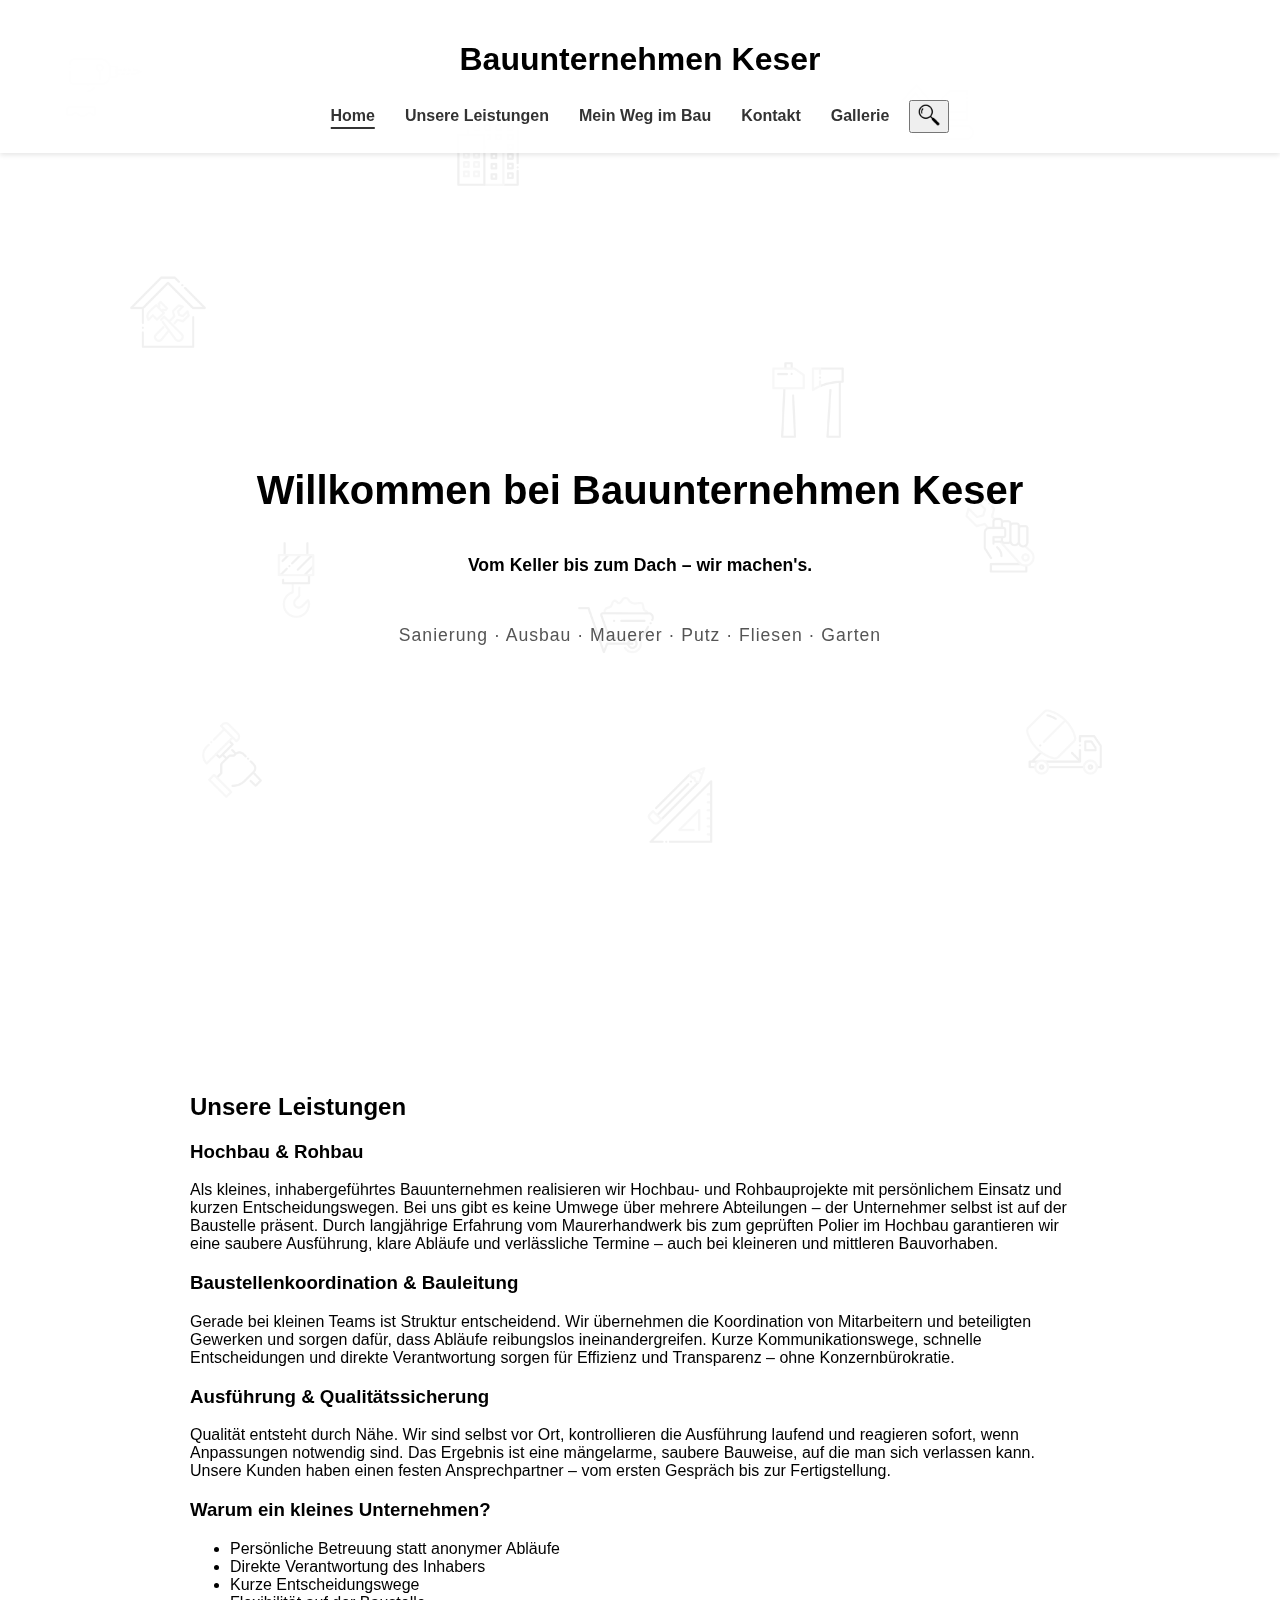
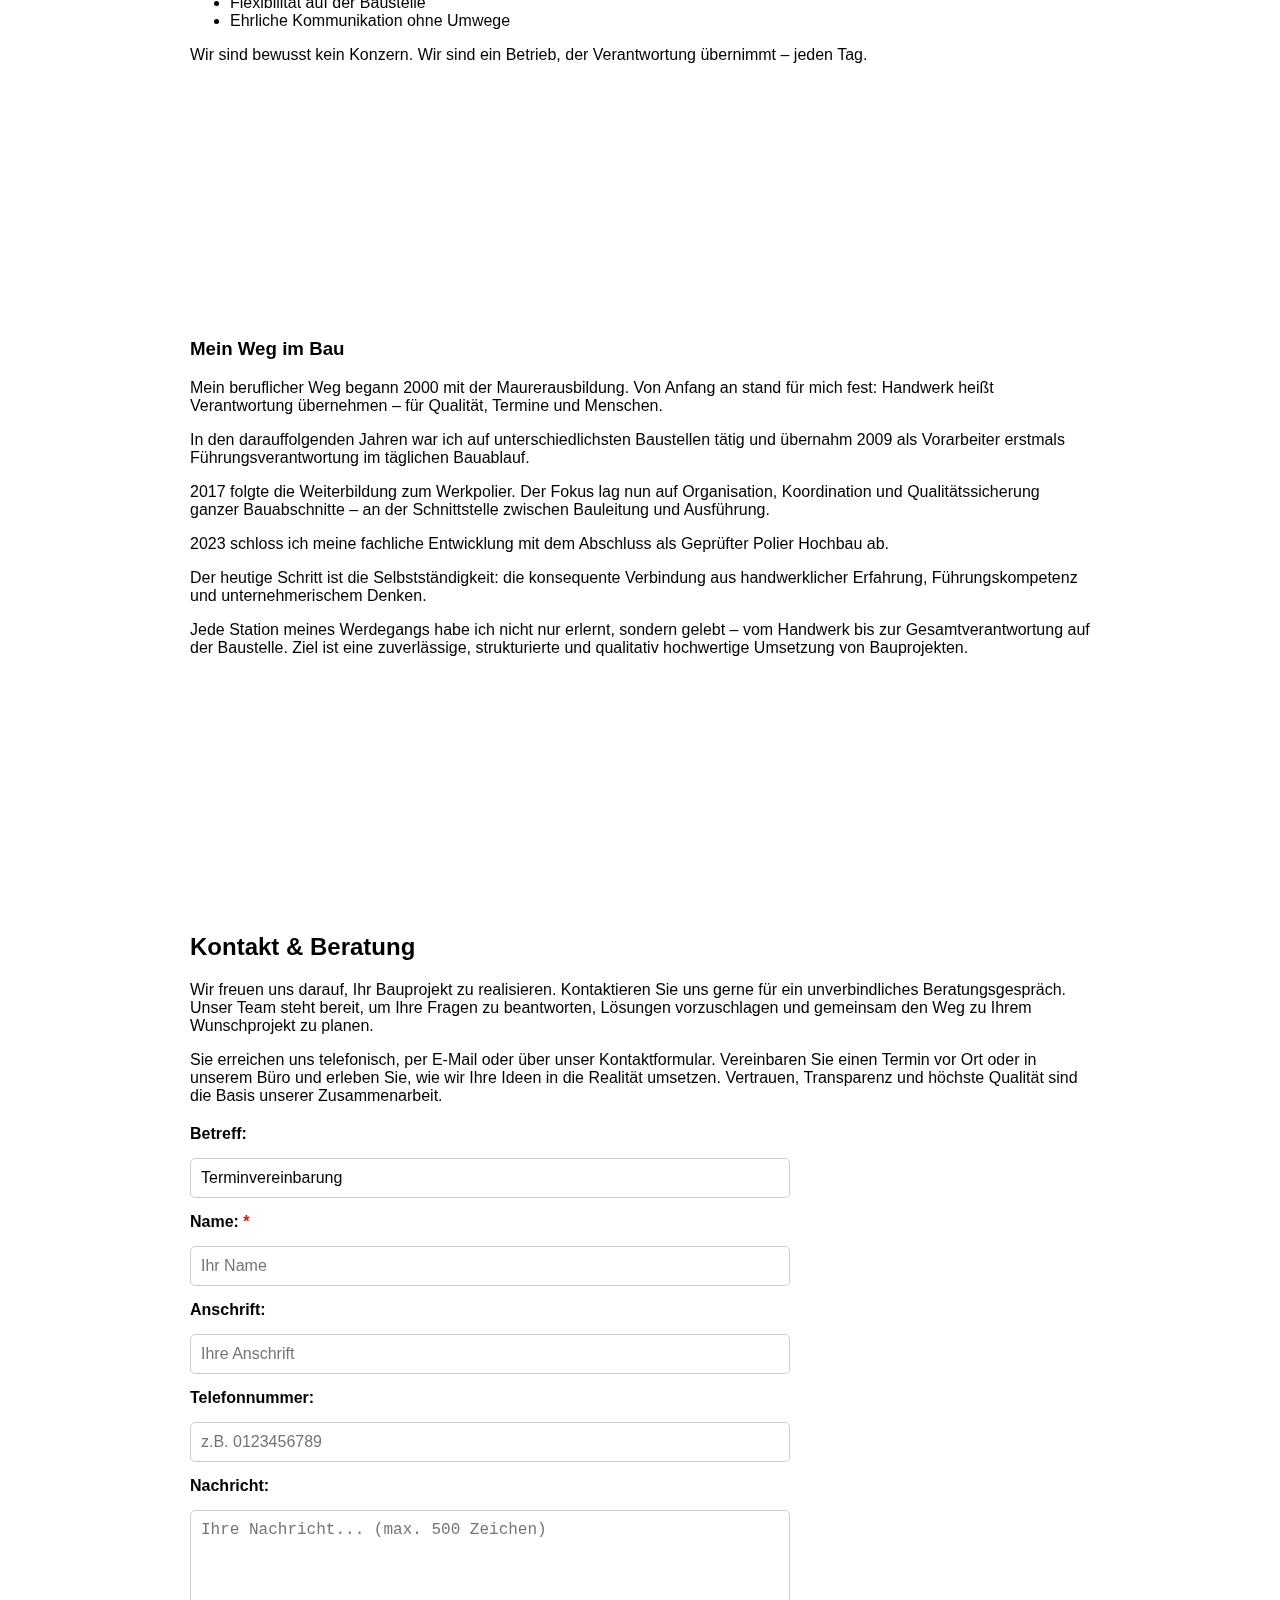
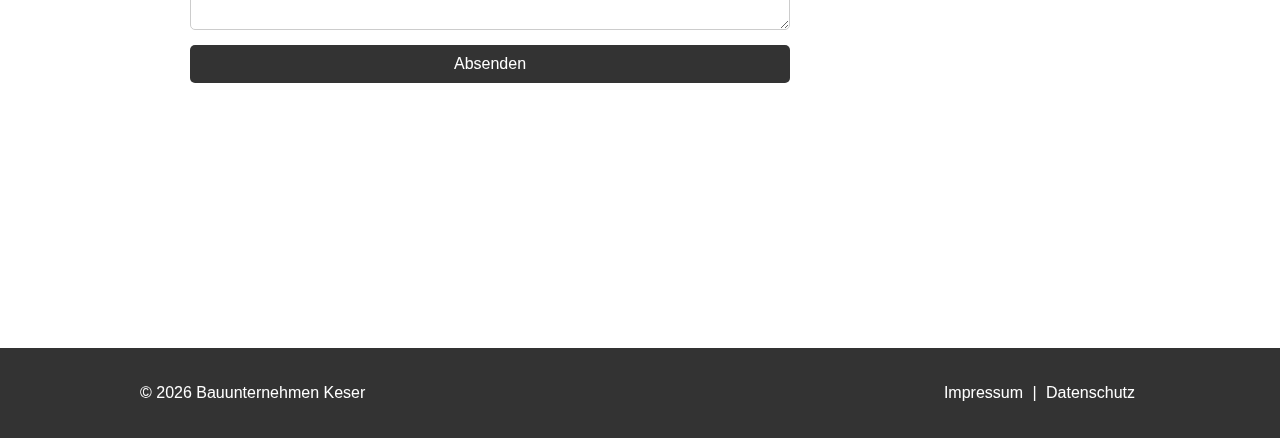
<file: index.html>
<!DOCTYPE html>
<html lang="de">

<head>
    <meta charset="UTF-8">
    <meta name="viewport" content="width=device-width, initial-scale=1.0">
    <title>Bauunternehmen Keser</title>
    <link rel="stylesheet" href="style.css">
</head>

<body>

    <!-- Hintergrund Icons -->
    <div class="background-icons">
        <img src="../icons/icon1.png" class="icon i1" alt="">
        <img src="../icons/icon2.png" class="icon i2" alt="">
        <img src="../icons/icon3.png" class="icon i3" alt="">
        <img src="../icons/icon4.png" class="icon i4" alt="">
        <img src="../icons/icon5.png" class="icon i5" alt="">
        <img src="../icons/icon6.png" class="icon i6" alt="">
        <img src="../icons/icon7.png" class="icon i7" alt="">
        <img src="../icons/icon8.png" class="icon i8" alt="">
        <img src="../icons/icon9.png" class="icon i9" alt="">
        <img src="../icons/icon10.png" class="icon i10" alt="">
        <img src="../icons/icon11.png" class="icon i11" alt="">
    </div>

    <!-- HEADER / LOGO & NAV -->
    <header>

        <!-- Logo -->
        <div class="logo-zone">
            <h1>Bauunternehmen Keser</h1>
        </div>

        <!-- Navigation -->
        <nav class="main-nav">
            <ul>
                <li><a href="#home" class="active">Home</a></li>
                <li><a href="#leistungen">Unsere Leistungen</a></li>
                <li><a href="#ueber-uns">Mein Weg im Bau</a></li>
                <li><a href="#kontakt">Kontakt</a></li>
                <li><a href="gallerie.html">Gallerie</a></li>
            </ul>

            <!-- Such Icon -->
            
            <div class="search-wrapper">
                <input type="text" id="site-search" placeholder="Suchen..." autocomplete="off" />
                <button id="search-btn">
                    <img src="../icons/icon_suche.png" alt="Suche">
                </button>
                <ul id="search-suggestions"></ul>
            </div>
           
            <!-- Hamburger Mobile -->
            <div class="hamburger" id="hamburger">
                <div></div>
                <div></div>
                <div></div>
            </div>
        </nav>

    </header>

    <!-- HOME SECTION -->

    <section id="home" class="content-section">
    <h2>Willkommen bei Bauunternehmen Keser</h2>
    <p class="home-slogan">Vom Keller bis zum Dach – wir machen's.</p>
    <p class="home-services">Sanierung · Ausbau · Mauerer · Putz · Fliesen · Garten</p>
</section>



    <section id="leistungen" class="content-section">
        <h2>Unsere Leistungen</h2>

        <h3>Hochbau & Rohbau</h3>
        <p>
            Als kleines, inhabergeführtes Bauunternehmen realisieren wir Hochbau- und Rohbauprojekte mit persönlichem
            Einsatz und kurzen Entscheidungswegen.
            Bei uns gibt es keine Umwege über mehrere Abteilungen – der Unternehmer selbst ist auf der Baustelle
            präsent.
            Durch langjährige Erfahrung vom Maurerhandwerk bis zum geprüften Polier im Hochbau garantieren wir eine
            saubere Ausführung, klare Abläufe und verlässliche Termine – auch bei kleineren und mittleren Bauvorhaben.
        </p>

        <h3>Baustellenkoordination & Bauleitung</h3>
        <p>
            Gerade bei kleinen Teams ist Struktur entscheidend. Wir übernehmen die Koordination von Mitarbeitern und
            beteiligten Gewerken und sorgen dafür, dass Abläufe reibungslos ineinandergreifen.
            Kurze Kommunikationswege, schnelle Entscheidungen und direkte Verantwortung sorgen für Effizienz und
            Transparenz – ohne Konzernbürokratie.
        </p>

        <h3>Ausführung & Qualitätssicherung</h3>
        <p>
            Qualität entsteht durch Nähe. Wir sind selbst vor Ort, kontrollieren die Ausführung laufend und reagieren
            sofort, wenn Anpassungen notwendig sind.
            Das Ergebnis ist eine mängelarme, saubere Bauweise, auf die man sich verlassen kann. Unsere Kunden haben
            einen festen Ansprechpartner – vom ersten Gespräch bis zur Fertigstellung.
        </p>

        <h3>Warum ein kleines Unternehmen?</h3>
        <ul>
            <li>Persönliche Betreuung statt anonymer Abläufe</li>
            <li>Direkte Verantwortung des Inhabers</li>
            <li>Kurze Entscheidungswege</li>
            <li>Flexibilität auf der Baustelle</li>
            <li>Ehrliche Kommunikation ohne Umwege</li>
        </ul>
        <p>Wir sind bewusst kein Konzern. Wir sind ein Betrieb, der Verantwortung übernimmt – jeden Tag.</p>
    </section>


    <!-- ÜBER UNS -->
    <section id="ueber-uns" class="content-section">

        <h3>Mein Weg im Bau</h3>

        <p>Mein beruflicher Weg begann 2000 mit der Maurerausbildung. Von Anfang an stand für mich fest: Handwerk heißt
            Verantwortung übernehmen – für Qualität, Termine und Menschen.</p>

        <p>In den darauffolgenden Jahren war ich auf unterschiedlichsten Baustellen tätig und übernahm 2009 als
            Vorarbeiter erstmals Führungsverantwortung im täglichen Bauablauf.</p>

        <p>2017 folgte die Weiterbildung zum Werkpolier. Der Fokus lag nun auf Organisation, Koordination und
            Qualitätssicherung ganzer Bauabschnitte – an der Schnittstelle zwischen Bauleitung und Ausführung.</p>

        <p>2023 schloss ich meine fachliche Entwicklung mit dem Abschluss als Geprüfter Polier Hochbau ab.</p>

        <p>Der heutige Schritt ist die Selbstständigkeit: die konsequente Verbindung aus handwerklicher Erfahrung,
            Führungskompetenz und unternehmerischem Denken.</p>

        <p>Jede Station meines Werdegangs habe ich nicht nur erlernt, sondern gelebt – vom Handwerk bis zur
            Gesamtverantwortung auf der Baustelle. Ziel ist eine zuverlässige, strukturierte und qualitativ hochwertige
            Umsetzung von Bauprojekten.</p>
    </section>

    <!-- KONTAKT -->
    <section id="kontakt" class="content-section">
        <h2>Kontakt & Beratung</h2>
        <p>
            Wir freuen uns darauf, Ihr Bauprojekt zu realisieren. Kontaktieren Sie uns gerne für ein unverbindliches
            Beratungsgespräch. Unser Team steht bereit, um Ihre Fragen zu beantworten, Lösungen vorzuschlagen und
            gemeinsam den Weg zu Ihrem Wunschprojekt zu planen.
        </p>
        <p>
            Sie erreichen uns telefonisch, per E-Mail oder über unser Kontaktformular. Vereinbaren Sie einen Termin vor
            Ort oder in unserem Büro und erleben Sie, wie wir Ihre Ideen in die Realität umsetzen. Vertrauen,
            Transparenz und höchste Qualität sind die Basis unserer Zusammenarbeit.
        </p>

        <!-- Kontaktformular -->
        <form id="contact-form" novalidate>
            <label for="subject">Betreff:</label>
            <input type="text" id="subject" name="subject" placeholder="Betreff" value="Terminvereinbarung">

            <label for="name">Name: <span class="required">*</span></label>
            <input type="text" id="name" name="name" placeholder="Ihr Name" required pattern=".{2,}">

            <label for="address">Anschrift:</label>
            <input type="text" id="address" name="address" placeholder="Ihre Anschrift">

            <label for="phone">Telefonnummer:</label>
            <input type="tel" id="phone" name="phone" placeholder="z.B. 0123456789" pattern="^[0-9\s\+\-]{6,15}$">

            <label for="message">Nachricht:</label>
            <textarea id="message" name="message" maxlength="500"
                placeholder="Ihre Nachricht... (max. 500 Zeichen)"></textarea>

            <!-- Datei-Upload optional
            <label for="file">Datei anhängen:</label>
            <input type="file" id="file" name="file"> -->

            <button type="submit">Absenden</button>
            <p id="form-feedback" class="feedback"></p>
        </form>
    </section>

    <!-- FOOTER -->
    <footer class="bottom">
        <div class="footer-container">
            <p>© 2026 Bauunternehmen Keser</p>
            <p>
                <a href="impressum.html">Impressum</a> |
                <a href="datenschutz.html">Datenschutz</a>
            </p>
        </div>
    </footer>


    <!-- JS: Navigation, Smooth Scroll, Kontaktformular -->
    <script>
        const hamburger = document.getElementById('hamburger');
        const nav = document.querySelector('.main-nav');
        const sections = document.querySelectorAll('section');
        const navLinks = document.querySelectorAll('.main-nav a');
        const headerOffset = 100;

        // Hamburger Toggle
        hamburger.addEventListener('click', () => nav.classList.toggle('active'));

        // Active-Link beim Scrollen
        function setActiveLink() {
            const scrollPos = window.scrollY + headerOffset + 10;
            let found = false;
            sections.forEach(section => {
                if (scrollPos >= section.offsetTop && scrollPos < section.offsetTop + section.offsetHeight) {
                    navLinks.forEach(l => l.classList.remove('active'));
                    const currentLink = Array.from(navLinks).find(l => l.getAttribute('href') === '#' + section.id);
                    if (currentLink) currentLink.classList.add('active');
                    found = true;
                }
            });
            if (!found) {
                navLinks.forEach(l => l.classList.remove('active'));
                const homeLink = document.querySelector('.main-nav a[href="#home"]');
                if (homeLink) homeLink.classList.add('active');
            }
        }
        window.addEventListener('scroll', setActiveLink);
        setActiveLink();

        // Smooth Scroll für interne Links
        navLinks.forEach(link => {
            if (link.getAttribute('href').startsWith('#')) {
                link.addEventListener('click', function (e) {
                    e.preventDefault();
                    const targetId = this.getAttribute('href').substring(1);
                    const targetSection = document.getElementById(targetId);
                    if (targetSection) {
                        const offsetPos = targetSection.offsetTop - headerOffset;
                        window.scrollTo({ top: offsetPos, behavior: 'smooth' });
                    }
                });
            }
        });

        // Suchfeld
        const searchWrapper = document.querySelector('.search-wrapper');
        const searchInput = document.getElementById('site-search');
        const searchBtn = document.getElementById('search-btn');
        const suggestions = document.getElementById('search-suggestions');

        searchBtn.addEventListener('click', () => {
            searchWrapper.classList.toggle('active');
            if (searchWrapper.classList.contains('active')) searchInput.focus();
            else searchInput.value = '';
        });

        searchInput.addEventListener('input', () => {
            const query = searchInput.value.toLowerCase();
            suggestions.innerHTML = '';
            if (!query) return;
            sections.forEach(section => {
                if (section.innerText.toLowerCase().includes(query)) {
                    const li = document.createElement('li');
                    li.textContent = section.querySelector('h2').innerText;
                    li.addEventListener('click', () => {
                        const offsetPos = section.offsetTop - headerOffset;
                        window.scrollTo({ top: offsetPos, behavior: 'smooth' });
                        searchWrapper.classList.remove('active');
                        searchInput.value = '';
                        suggestions.style.display = 'none';
                    });
                    suggestions.appendChild(li);
                }
            });
            suggestions.style.display = suggestions.children.length ? 'block' : 'none';
        });

        // Kontaktformular
        const form = document.getElementById('contact-form');
        const feedback = document.getElementById('form-feedback');

        form.addEventListener('submit', e => {
            e.preventDefault();
            feedback.textContent = '';
            feedback.style.color = 'red';

            const subjectInput = form.subject.value.trim();
            const name = form.name.value.trim();
            const address = form.address.value.trim();
            const phone = form.phone.value.trim();
            const message = form.message.value.trim();

            if (!name || name.length < 2) {
                feedback.style.color = 'green';
                feedback.textContent = "Bitte Ihren Namen eingeben (mindestens 2 Zeichen).";
                return;
            }

            const phonePattern = /^[0-9\s\+\-]{6,15}$/;
            if (phone && !phonePattern.test(phone)) {
                feedback.textContent = "Bitte eine gültige Telefonnummer eingeben.";
                return;
            }

            if (message.length > 500) {
                feedback.textContent = "Die Nachricht darf maximal 500 Zeichen enthalten.";
                return;
            }

            const subject = `${subjectInput || 'Terminvereinbarung'} – ${name}`;
            let mailBody = `Sehr geehrter Herr Serdar Keser,\n\n`;
            if (message) mailBody += message + '\n\n';
            if (address) mailBody += `Anschrift: ${address}\n`;
            if (phone) mailBody += `Telefon: ${phone}\n`;
            mailBody += `Mit freundlichen Grüßen,\n${name}`;

            const mailtoLink = `mailto:Bauunternehmen.Keser@gmail.com?subject=${encodeURIComponent(subject)}&body=${encodeURIComponent(mailBody)}`;
            window.location.href = mailtoLink;

            feedback.style.color = 'green';
            feedback.textContent = "E-Mail wird vorbereitet...";
        });
    </script>

</body>

</html>
</file>
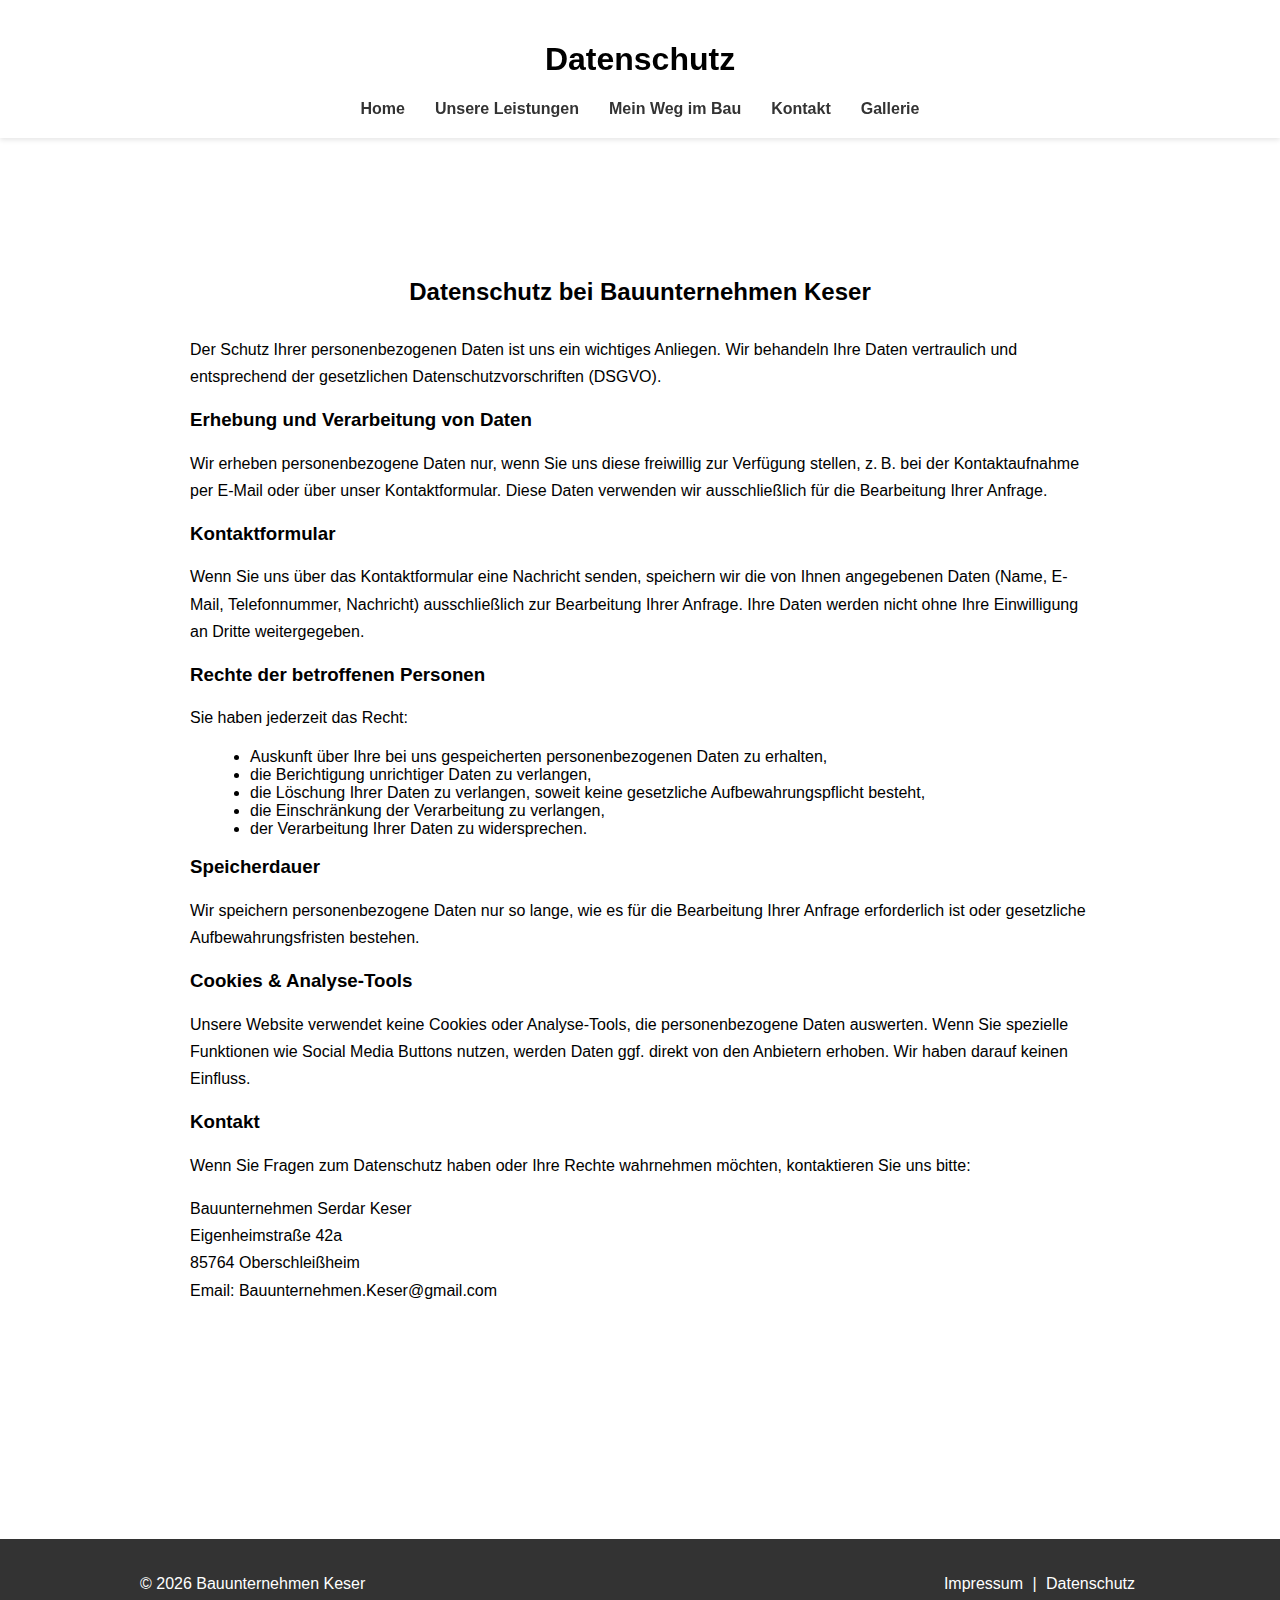
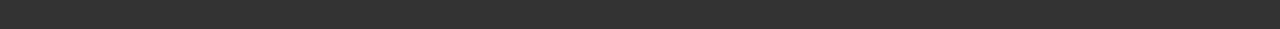
<file: datenschutz.html>
<!DOCTYPE html>
<html lang="de">

<head>
    <meta charset="UTF-8">
    <meta name="viewport" content="width=device-width, initial-scale=1.0">
    <title>Datenschutz – Bauunternehmen Keser</title>
    <link rel="stylesheet" href="style.css">
    <style>
        /* Spezifisches für Datenschutz-Seite */
        .content-section {
            max-width: 900px;
            margin: auto;
            padding: 120px 20px;
        }

        .content-section h2 {
            text-align: center;
            margin-bottom: 30px;
        }

        .content-section p {
            margin-bottom: 15px;
            line-height: 1.7;
        }

        .content-section ul {
            margin-left: 20px;
            list-style-type: disc;
        }

        /* E-Mail Link Stil */
        .email-link {
            color: #000;
            /* schwarz */
            text-decoration: none;
            /* keine Unterlinie */
            transition: color 0.3s;
        }

        .email-link:hover {
            color: #aaa;
            /* hellgrau beim Hover */
        }
    </style>
</head>

<body>

    <header>
        <div class="logo-zone">
            <h1>Datenschutz</h1>
        </div>
        <nav class="main-nav">
            <ul>
                <li><a href="index.html#home">Home</a></li>
                <li><a href="index.html#leistungen">Unsere Leistungen</a></li>
                <li><a href="index.html#ueber-uns">Mein Weg im Bau</a></li>
                <li><a href="index.html#kontakt">Kontakt</a></li>
                <li><a href="gallerie.html">Gallerie</a></li>
            </ul>
        </nav>
    </header>

    <section class="content-section">
        <h2>Datenschutz bei Bauunternehmen Keser</h2>

        <p>Der Schutz Ihrer personenbezogenen Daten ist uns ein wichtiges Anliegen. Wir behandeln Ihre Daten vertraulich
            und entsprechend der gesetzlichen Datenschutzvorschriften (DSGVO).</p>

        <h3>Erhebung und Verarbeitung von Daten</h3>
        <p>Wir erheben personenbezogene Daten nur, wenn Sie uns diese freiwillig zur Verfügung stellen, z. B. bei der
            Kontaktaufnahme per E-Mail oder über unser Kontaktformular. Diese Daten verwenden wir ausschließlich für die
            Bearbeitung Ihrer Anfrage.</p>

        <h3>Kontaktformular</h3>
        <p>Wenn Sie uns über das Kontaktformular eine Nachricht senden, speichern wir die von Ihnen angegebenen Daten
            (Name, E-Mail, Telefonnummer, Nachricht) ausschließlich zur Bearbeitung Ihrer Anfrage. Ihre Daten werden
            nicht
            ohne Ihre Einwilligung an Dritte weitergegeben.</p>

        <h3>Rechte der betroffenen Personen</h3>
        <p>Sie haben jederzeit das Recht:</p>
        <ul>
            <li>Auskunft über Ihre bei uns gespeicherten personenbezogenen Daten zu erhalten,</li>
            <li>die Berichtigung unrichtiger Daten zu verlangen,</li>
            <li>die Löschung Ihrer Daten zu verlangen, soweit keine gesetzliche Aufbewahrungspflicht besteht,</li>
            <li>die Einschränkung der Verarbeitung zu verlangen,</li>
            <li>der Verarbeitung Ihrer Daten zu widersprechen.</li>
        </ul>

        <h3>Speicherdauer</h3>
        <p>Wir speichern personenbezogene Daten nur so lange, wie es für die Bearbeitung Ihrer Anfrage erforderlich ist
            oder
            gesetzliche Aufbewahrungsfristen bestehen.</p>

        <h3>Cookies & Analyse-Tools</h3>
        <p>Unsere Website verwendet keine Cookies oder Analyse-Tools, die personenbezogene Daten auswerten. Wenn Sie
            spezielle Funktionen wie Social Media Buttons nutzen, werden Daten ggf. direkt von den Anbietern erhoben.
            Wir
            haben darauf keinen Einfluss.</p>

        <h3>Kontakt</h3>
        <p>Wenn Sie Fragen zum Datenschutz haben oder Ihre Rechte wahrnehmen möchten, kontaktieren Sie uns bitte:</p>
        <p>
            Bauunternehmen Serdar Keser<br>
            Eigenheimstraße 42a<br>
            85764 Oberschleißheim<br>
            Email: <a href="mailto:Bauunternehmen.Keser@gmail.com" class="email-link">Bauunternehmen.Keser@gmail.com</a>
        </p>
    </section>

    <footer class="bottom">
        <div class="footer-container">
            <p>© 2026 Bauunternehmen Keser</p>
            <p>
                <a href="impressum.html">Impressum</a> |
                <a href="datenschutz.html">Datenschutz</a>
            </p>
        </div>
    </footer>

</body>


</html>
</file>
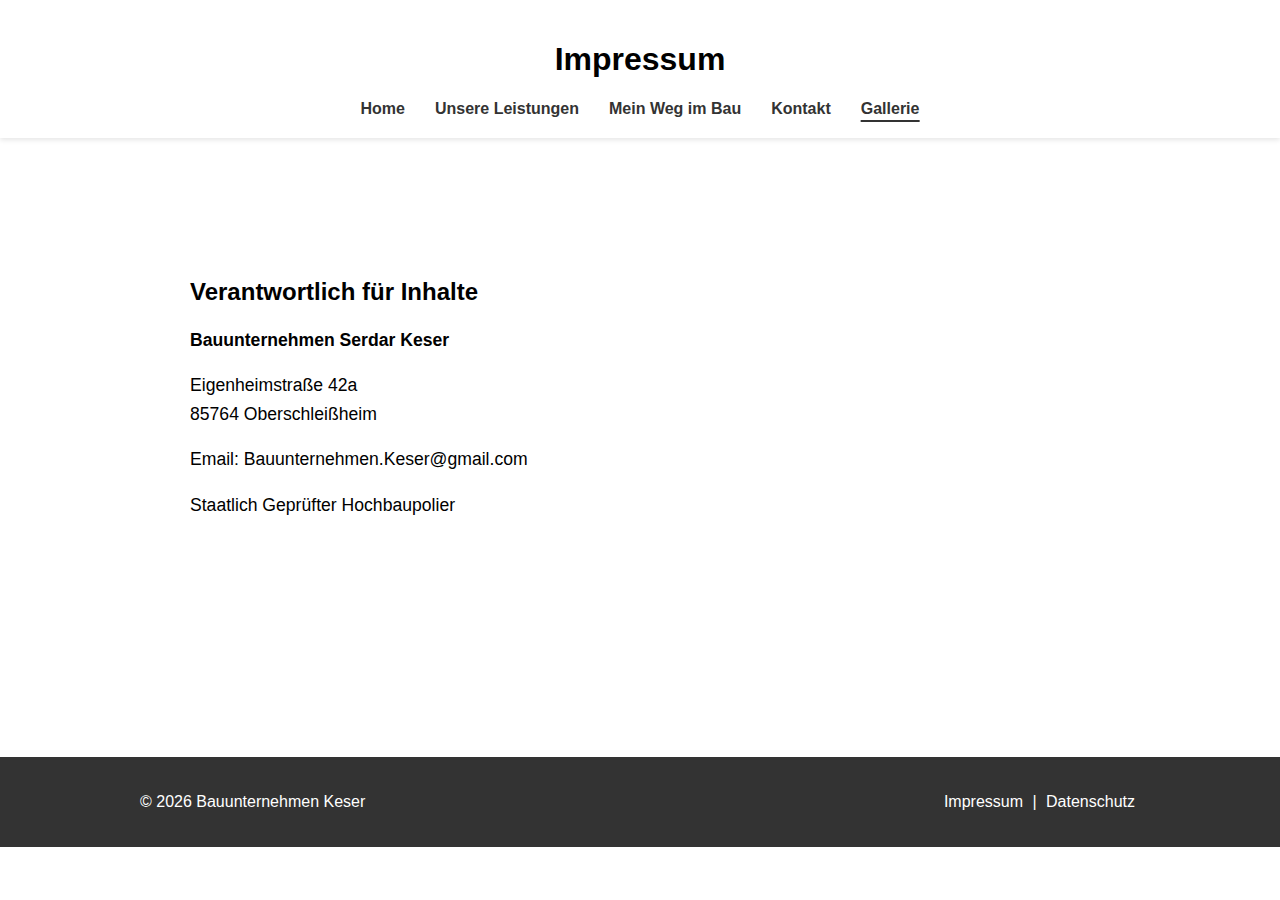
<file: impressum.html>
<!DOCTYPE html>
<html lang="de">

<head>
    <meta charset="UTF-8">
    <meta name="viewport" content="width=device-width, initial-scale=1.0">
    <title>Impressum – Bauunternehmen Keser</title>
    <link rel="stylesheet" href="style.css">
    <style>
        /* Content-Links: schwarz, Hover hellgrau, keine Unterlinie */
        .content-section a {
            color: black;
            text-decoration: none;
            transition: color 0.3s ease;
        }

        .content-section a:hover {
            color: #aaa;
        }

        /* Footer-Links: weiß, Hover hellgrau, keine Unterlinie */
        .bottom a {
            color: white;
            text-decoration: none;
            transition: color 0.3s ease;
        }

        .bottom a:hover {
            color: #aaa;
        }
    </style>
</head>

<body>

    <!-- HEADER / LOGO & NAV -->
    <header>
        <div class="logo-zone">
            <h1>Impressum</h1>
        </div>

        <nav class="main-nav">
            <ul>
                <li><a href="index.html#home">Home</a></li>
                <li><a href="index.html#leistungen">Unsere Leistungen</a></li>
                <li><a href="index.html#ueber-uns">Mein Weg im Bau</a></li>
                <li><a href="index.html#kontakt">Kontakt</a></li>
                <li><a href="gallerie.html" class="active">Gallerie</a></li>
            </ul>

            <!-- Suchfeld -->
            <!--
            <div class="search-wrapper">
                <input type="text" id="site-search" placeholder="Suchen..." autocomplete="off" />
                <button id="search-btn">
                    <img src="../icons/icon_suche.png" alt="Suche">
                </button>
                <ul id="search-suggestions"></ul>
            </div>
                -->
            <!-- Hamburger Mobile -->
            <div class="hamburger" id="hamburger">
                <div></div>
                <div></div>
                <div></div>
            </div>
        </nav>
    </header>

    <!-- IMPRESSUM CONTENT -->
    <section class="content-section">
        <h2>Verantwortlich für Inhalte</h2>
        <div class="impressum-info">
            <p><strong>Bauunternehmen Serdar Keser</strong></p>
            <p>Eigenheimstraße 42a<br>85764 Oberschleißheim</p>
            <p>Email: <a href="mailto:Bauunternehmen.Keser@gmail.com">Bauunternehmen.Keser@gmail.com</a></p>
            <p>Staatlich Geprüfter Hochbaupolier</p>
        </div>
    </section>

    <!-- FOOTER -->
    <footer class="bottom">
        <div class="footer-container">
            <p>© 2026 Bauunternehmen Keser</p>
            <p>
                <a href="impressum.html">Impressum</a> |
                <a href="datenschutz.html">Datenschutz</a>
            </p>
        </div>
    </footer>

    <!-- JS: Hamburger + Suche -->
    <script>
        const hamburger = document.getElementById('hamburger');
        const nav = document.querySelector('.main-nav');
        hamburger.addEventListener('click', () => nav.classList.toggle('active'));

        const searchWrapper = document.querySelector('.search-wrapper');
        const searchInput = document.getElementById('site-search');
        const searchBtn = document.getElementById('search-btn');
        const suggestions = document.getElementById('search-suggestions');

        searchBtn.addEventListener('click', () => {
            searchWrapper.classList.toggle('active');
            if (searchWrapper.classList.contains('active')) searchInput.focus();
            else { searchInput.value = ''; suggestions.style.display = 'none'; }
        });
    </script>

</body>

</html>
</file>
<file: style.css>
/* ===== SMOOTH SCROLL ===== */
html {
    scroll-behavior: smooth;
}

/* ===== BODY ===== */
body {
    margin: 0;
    font-family: Arial, sans-serif;
    background: white;
    overflow-x: hidden;
}

/* ===== HINTERGRUND ICONS ===== */
.background-icons {
    position: fixed;
    inset: 0;
    z-index: -1;
}

.icon {
    position: absolute;
    width: 80px;
    opacity: 0.07;
    filter: grayscale(100%);
    pointer-events: none;
    animation: float 6s ease-in-out infinite;
}

/* Float Animation */
@keyframes float {
    0% {
        transform: translateY(0px) rotate(0deg);
    }

    50% {
        transform: translateY(-15px) rotate(10deg);
    }

    100% {
        transform: translateY(0px) rotate(0deg);
    }
}

/* Icon Positionen */
.i1 {
    top: 5%;
    left: 5%;
    animation-duration: 5s;
    animation-delay: 0s;
}

.i2 {
    top: 12%;
    left: 35%;
    animation-duration: 6s;
    animation-delay: 1s;
}

.i3 {
    top: 8%;
    left: 70%;
    animation-duration: 5.5s;
    animation-delay: 2s;
}

.i4 {
    top: 30%;
    left: 10%;
    animation-duration: 6.2s;
    animation-delay: 0.5s;
}

.i5 {
    top: 40%;
    left: 60%;
    animation-duration: 5.8s;
    animation-delay: 1.5s;
}

.i6 {
    top: 60%;
    left: 20%;
    animation-duration: 6.1s;
    animation-delay: 0.7s;
}

.i7 {
    top: 65%;
    left: 45%;
    animation-duration: 5.7s;
    animation-delay: 1.2s;
}

.i8 {
    top: 55%;
    left: 75%;
    animation-duration: 6.3s;
    animation-delay: 0.9s;
}

.i9 {
    top: 80%;
    left: 15%;
    animation-duration: 5.6s;
    animation-delay: 1.4s;
}

.i10 {
    top: 85%;
    left: 50%;
    animation-duration: 6s;
    animation-delay: 0.3s;
}

.i11 {
    top: 78%;
    left: 80%;
    animation-duration: 5.9s;
    animation-delay: 1s;
}

/* ===== HEADER ===== */
header {
    padding: 20px 40px;
    background: rgba(255, 255, 255, 0.9);
    position: sticky;
    top: 0;
    z-index: 100;
    box-shadow: 0 2px 5px rgba(0, 0, 0, 0.1);
}

/* Logo */
.logo-zone {
    text-align: center;
    margin-bottom: 15px;
}

/* ===== NAVIGATION ===== */
.main-nav {
    display: flex;
    justify-content: center;
    align-items: center;
    gap: 20px;
    position: relative;
}

.main-nav ul {
    display: flex;
    gap: 30px;
    list-style: none;
    padding: 0;
    margin: 0;
}

.main-nav a {
    position: relative;
    text-decoration: none;
    color: #333;
    font-weight: 600;
    padding: 5px 0;
}

.main-nav a::after {
    content: '';
    position: absolute;
    bottom: 0;
    left: 50%;
    width: 0;
    height: 2px;
    background-color: #333;
    transition: all 0.3s ease;
    transform: translateX(-50%);
}

.main-nav a:hover::after,
.main-nav a.active::after {
    width: 100%;
}

/* Such-Icon */
.search-icon {
    position: absolute;
    right: 0;
    top: 0;
}

.search-wrapper {
    position: relative;
    display: flex;
    align-items: center;
}

#site-search {
    display: none;
    /* erst unsichtbar */
    padding: 5px 10px;
    font-size: 1rem;
    border: 1px solid #ccc;
    border-radius: 5px;
    margin-right: 5px;
}

.search-wrapper.active #site-search {
    display: inline-block;
}

#search-btn img {
    width: 24px;
    cursor: pointer;
}


.search-icon img {
    width: 22px;
    opacity: 0.7;
}

.search-icon img:hover {
    opacity: 1;
}

#site-search {
    display: none;
    padding: 5px 10px;
    font-size: 1rem;
    border: 1px solid #ccc;
    border-radius: 5px;
    margin-right: 5px;
    width: 200px;
}

.search-wrapper.active #site-search {
    display: inline-block;
}

#search-btn img {
    width: 24px;
    cursor: pointer;
}

#search-suggestions {
    position: absolute;
    top: 35px;
    left: 0;
    background: #fff;
    border: 1px solid #ccc;
    width: 200px;
    max-height: 200px;
    overflow-y: auto;
    display: none;
    list-style: none;
    padding: 0;
    margin: 0;
    z-index: 10;
}

#search-suggestions li {
    padding: 5px 10px;
    cursor: pointer;
}

#search-suggestions li:hover {
    background-color: #f0f0f0;
}

.highlight {
    background-color: yellow;
    font-weight: bold;
}

/* Hamburger Icon */
.hamburger {
    display: none;
    flex-direction: column;
    cursor: pointer;
    gap: 5px;
    margin-left: 20px;
}

.hamburger div {
    width: 25px;
    height: 3px;
    background-color: #333;
}

/* ===== CONTENT SECTIONS ===== */
.content-section {
    padding: 120px 40px;
    max-width: 900px;
    margin: auto;
}

#home h2 {
    font-size: 2.5rem;
    margin-bottom: 20px;
    text-align: center;
}

#home p {
    font-size: 1.1rem;
    line-height: 1.8;
    margin-bottom: 20px;
    max-width: 800px;
    margin-left: auto;
    margin-right: auto;
    text-align: justify;
}

#contact-form {
    display: flex;
    flex-direction: column;
    gap: 15px;
    max-width: 500px;
    margin-top: 20px;
}

#contact-form label {
    font-weight: 600;
}

#contact-form input,
#contact-form textarea,
#contact-form button {
    padding: 10px;
    border-radius: 5px;
    border: 1px solid #ccc;
    font-size: 1rem;
}

#contact-form textarea {
    resize: vertical;
    min-height: 100px;
}

#contact-form button {
    background-color: #333;
    color: #fff;
    border: none;
    cursor: pointer;
    transition: background-color 0.3s ease;
}

#contact-form button:hover {
    background-color: #555;
}

.feedback {
    color: red;
    font-size: 0.9rem;
}

.required {
    color: red;
}


section {
    scroll-margin-top: 100px;
    /* Höhe deines Headers */
}

#contact-form {
    display: flex;
    flex-direction: column;
    gap: 15px;
    max-width: 600px;
    margin-top: 20px;
}

#contact-form label {
    font-weight: 600;
}

#contact-form input,
#contact-form textarea,
#contact-form button {
    padding: 10px;
    border-radius: 5px;
    border: 1px solid #ccc;
    font-size: 1rem;
    width: 100%;
    box-sizing: border-box;
}

#contact-form textarea {
    resize: vertical;
    min-height: 120px;
}

#contact-form button {
    background-color: #333;
    color: #fff;
    border: none;
    cursor: pointer;
    transition: background-color 0.3s ease;
}

#contact-form button:hover {
    background-color: #555;
}

.feedback {
    font-size: 0.95rem;
}

.required {
    color: red;
}

/* Zwei-Spalten Layout für Name + Telefon + Anschrift optional */
@media (min-width: 600px) {
    #contact-form .row {
        display: flex;
        gap: 10px;
    }

    #contact-form .row input {
        flex: 1;
    }
}

/* ===== FOOTER ===== */
.bottom {
    background: #333;
    color: #fff;
    padding: 40px;
    text-align: center;
    margin-top: 100px;
}

.bottom {
    background-color: #333;
    color: #fff;
    padding: 40px 20px;
    text-align: left;
}

.footer-container {
    display: flex;
    justify-content: space-between;
    flex-wrap: wrap;
    max-width: 1000px;
    margin: auto;
    gap: 20px;
}

.footer-left,
.footer-right {
    flex: 1 1 300px;
}

.footer-left p,
.footer-right ul {
    margin: 5px 0;
}

/* Footer Links */
.bottom a {
    color: #fff;
    /* Weiß */
    text-decoration: none;
    /* Optional: keine Unterstreichung */
}

.bottom a:hover {
    color: #ccc;
    /* Optional: Hellgrau beim Hover */
}

.footer-right ul {
    list-style: none;
    padding: 0;
}

.footer-right ul li {
    margin: 5px 0;
}

.footer-right ul li a {
    color: #fff;
    text-decoration: none;
    transition: color 0.3s;
}

.footer-right ul li a:hover {
    color: #ccc;
}

.footer-bottom {
    text-align: center;
    margin-top: 20px;
    font-size: 0.9rem;
    color: #aaa;
}

.bottom {
    background-color: #333;
    color: #fff;
    padding: 20px;
    text-align: center;
}

.bottom a {
    color: #fff;
    /* Weiß für Links */
    text-decoration: none;
    /* Keine Unterstreichung */
    margin: 0 5px;
}

.bottom a:hover {
    color: #ccc;
    /* Hellgrau beim Hover */
}

/* ===== GALERIE ===== */
.gallery-section {
    padding: 80px 40px;
    max-width: 1200px;
    margin: auto;
}

.gallery-grid {
    display: grid;
    grid-template-columns: repeat(auto-fit, minmax(200px, 1fr));
    gap: 20px;
}

.gallery-item {
    position: relative;
    overflow: hidden;
    cursor: pointer;
    border-radius: 10px;
    box-shadow: 0 2px 6px rgba(0, 0, 0, 0.15);
}

.gallery-item img {
    width: 100%;
    display: block;
    transition: transform 0.5s ease;
}

.gallery-item:hover img {
    transform: scale(1.1);
}

.overlay {
    position: absolute;
    bottom: 0;
    left: 0;
    width: 100%;
    padding: 10px;
    background: rgba(0, 0, 0, 0.6);
    color: #fff;
    text-align: center;
    opacity: 0;
    transition: opacity 0.3s ease;
}

.gallery-item:hover .overlay {
    opacity: 1;
}

/* ===== GALERIE ===== */
.gallery-grid {
    display: grid;
    grid-template-columns: repeat(auto-fit, minmax(200px, 1fr));
    gap: 20px;
}

.gallery-item {
    position: relative;
    overflow: hidden;
    cursor: pointer;
    border-radius: 10px;
    box-shadow: 0 2px 6px rgba(0, 0, 0, 0.15);
    /* Quadrat erzwingen */
    aspect-ratio: 1 / 1;
}

.gallery-item img {
    width: 100%;
    height: 100%;
    object-fit: cover;
    /* wichtig: füllt den Block, schneidet falls nötig */
    object-position: center;
    /* zentriert das Bild */
    display: block;
    transition: transform 0.5s ease;
}

.gallery-item:hover img {
    transform: scale(1.1);
    /* sanftes Zoom bei Hover */
}

.overlay {
    position: absolute;
    bottom: 0;
    left: 0;
    width: 100%;
    padding: 10px;
    background: rgba(0, 0, 0, 0.6);
    color: #fff;
    text-align: center;
    opacity: 0;
    transition: opacity 0.3s ease;
}

.gallery-item:hover .overlay {
    opacity: 1;
}

/* ===== LIGHTBOX ===== */
.lightbox {
    display: none;
    position: fixed;
    z-index: 1000;
    left: 0;
    top: 0;
    width: 100%;
    height: 100%;
    background: rgba(0, 0, 0, 0.9);
    justify-content: center;
    align-items: center;
}

.lightbox-img {
    max-width: 90%;
    max-height: 90%;
    border-radius: 10px;
}

.lightbox-nav span {
    position: absolute;
    top: 50%;
    font-size: 3rem;
    color: #fff;
    padding: 10px;
    cursor: pointer;
    user-select: none;
    transform: translateY(-50%);
}

.lightbox-nav .prev {
    left: 20px;
}

.lightbox-nav .next {
    right: 20px;
}

.lightbox .close {
    position: absolute;
    top: 20px;
    right: 30px;
    font-size: 3rem;
    color: #fff;
    cursor: pointer;
}

/* ===== MOBILE ===== */
@media (max-width: 768px) {
    .main-nav ul {
        display: none;
        flex-direction: column;
        gap: 20px;
        background: #fff;
        position: absolute;
        top: 60px;
        left: 0;
        width: 100%;
        padding: 20px;
        box-shadow: 0 2px 10px rgba(0, 0, 0, 0.1);
    }

    .main-nav.active ul {
        display: flex;
    }

    .hamburger {
        display: flex;
    }

    .gallery-section {
        padding: 40px 20px;
    }

    .overlay {
        font-size: 14px;
    }
}

.impressum-info {
    line-height: 1.6;
    font-size: 1.1rem;
}

.impressum-info a {
    color: black;
    text-decoration: none;
    transition: color 0.3s ease;
}

.impressum-info a:hover {
    color: #aaa;
    /* hellgrau beim Hover */
}

#home {
    display: flex;
    flex-direction: column;
    justify-content: center;
    /* vertikal zentrieren */
    align-items: center;
    /* horizontal zentrieren */
    min-height: 80vh;
    /* Höhe für mittige Platzierung */
    text-align: center;
    /* Text zentrieren */
    padding: 40px;
}

.home-slogan {
    font-size: 1.8rem;
    font-weight: bold;
    margin-bottom: 20px;
}

.home-services {
    font-size: 1.2rem;
    color: #555;
    letter-spacing: 1px;
}
</file>
